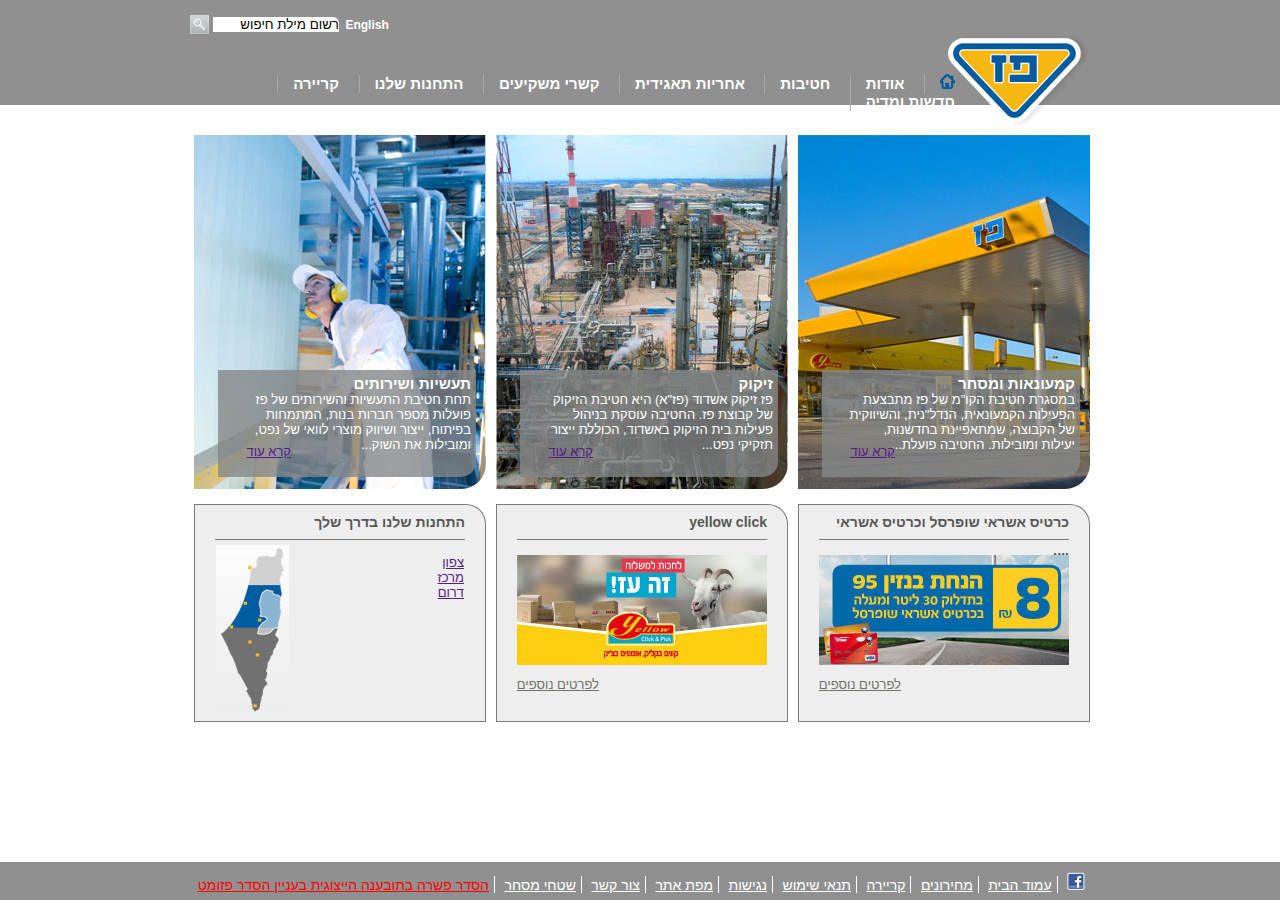
<file: index.html>
<!DOCTYPE html>
<html lang="en">
<head>
    <meta charset="UTF-8">
    <link rel="stylesheet" href="style.css">
    <title>Paz static WebSite Clone by RP</title>
</head>
<body>
    <header>
        <div class="top-container">
            <div class="search-box">
                <a href="#"><img src="IMAGES/search_button.png" alt="search"></a>
                <input id="top-search" type="text" name="top-search" value="רשום מילת חיפוש">
                <a href="#">English</a>
            </div>
            <div class="anchor-menu">
                <a href="index.html"><img src="IMAGES/paz_logo.png" alt="paz_logo" /></a>
            </div>
            <nav>
                <ul>
                    <li class="btn-home">
                        <a href="index.html"><img src="IMAGES/menu_home_blue_2.png" alt="home_btn"></a>
                    </li>
                    <li class="dropdown">
                        <a href="#">אודות</a>
                        <div class="dropdown-content">
                            <a href="#">אודות</a>
                            <a href="#">היסטוריה</a>
                            <a href="#">חזון&nbsp;וערכים</a>
                            <a href="#">מבנה&nbsp;הקבוצה</a>
                            <a href="#">חברי&nbsp;דירקטוריון</a>
                            <a href="#">הנהלת&nbsp;הקבוצה</a>
                            <a href="#">פרסים&nbsp;והוקרה</a>
                        </div>
                    </li>
                    <li class="dropdown">
                        <a href="#">חטיבות</a>
                        <div class="dropdown-content">
                            <a href="#">חטיבות</a>
                            <a href="#">קמעונעות&nbsp;ומסחר</a>
                            <a href="#">תעשיות&nbsp;ושרותים</a>
                            <a href="#">זיקוק</a>
                        </div>
                    </li>
                    <li class="dropdown">
                        <a href="#">אחריות תאגידית</a>
                        <div class="dropdown-content">
                            <a href="#">אחריות&nbsp;תאגידית</a>
                            <a href="#">הקור&nbsp;האתי</a>
                            <a href="#">מעורבות&nbsp;חברתית</a>
                            <a href="#">נגישות</a>
                            <a href="#">איכות&nbsp;הסביבה</a>
                            <a href="#">דירוג&nbsp;מעלה</a>
                        </div>
                    </li>
                    <li class="dropdown">
                        <a href="#">קשרי משקיעים</a>
                        <div class="dropdown-content">
                            <a href="#">פרופיל&nbsp;החברה</a>
                            <a href="#">דו"חות&nbsp;כספיים</a>
                            <a href="#">כלים&nbsp;למשקיע</a>
                            <a href="#">נתוני&nbsp;מניה</a>
                            <a href="#">אסיפות&nbsp;כלליות</a>
                        </div>
                    </li>
                    <li class="dropdown">
                        <a href="#">התחנות שלנו</a>
                        <div class="dropdown-content">
                            <a href="#">התחנות&nbsp;שלנו</a>
                            <a href="#">נגישות&nbsp;מתחמי&nbsp;פז</a>
                            <a href="#">רשימת&nbsp;תחנות</a>
                            <a href="#">מועדונים</a>
                        </div>
                    </li>
                    <li class="dropdown">
                        <a href="#">קריירה</a>
                        <div class="dropdown-content">
                            <a href="#">לעבוד&nbsp;בפז</a>
                            <a href="#">ניהול&nbsp;תחנת&nbsp;פז</a>
                            <a href="#">קריירה</a>
                        </div>
                    </li>
                    <li class="dropdown">
                        <a href="#">חדשות ומדיה</a>
                        <div class="dropdown-content">
                            <a href="#">פרסומות</a>
                            <a href="#">הודעות&nbsp;לעיתונות</a>
                        </div>
                    </li>
                </ul>
            </nav>
        </div>
    </header>
    <main>
        <div class="container">
            <div class="subtext">
                <h3>קמעונאות ומסחר</h3>
                <p>במסגרת חטיבת הקו"מ של פז מתבצעת הפעילות הקמעונאית, הנדל"נית, והשיווקית של הקבוצה, שמתאפיינת בחדשנות, יעילות ומובילות. החטיבה פועלת...</p>
                <a href="" target="_blank"><span>קרא עוד</span></a>
            </div>
        </div>
        <div class="container">
            <div class="subtext">
                <h3>זיקוק</h3>
                <p>פז זיקוק אשדוד (פז"א) היא חטיבת הזיקוק של קבוצת פז. החטיבה עוסקת בניהול פעילות בית הזיקוק באשדוד, הכוללת ייצור תזקיקי נפט...</p>
                <a href="" target="_blank"><span>קרא עוד</span></a>
            </div>
        </div>
        <div class="container">
            <div class="subtext">
                <h3>תעשיות ושירותים</h3>
                <p>תחת חטיבת התעשיות והשירותים של פז פועלות מספר חברות בנות, המתמחות בפיתוח, ייצור ושיווק מוצרי לוואי של נפט, ומובילות את השוק...</p>
                <a href="" target="_blank"><span>קרא עוד</span></a>
            </div>

        </div>
        <div class="bottom-cubes">
            <div class="bottom-container">
                <div class="header3">
                    <h3>כרטיס אשראי שופרסל וכרטיס אשראי יש</h3>
                </div>  
                <img src="IMAGES/paz_250x110059890678.jpg" alt="paz" />
                <span><a href="" target="_blank">לפרטים נוספים</a></span>                
            </div>
            <div class="bottom-container">
                <div class="header3">
                    <h3>yellow click</h3>
                </div>
                <img src="IMAGES/250X110571325734.jpg" alt="goat" />
                <span><a href="" target="_blank">לפרטים נוספים</a></span>
            </div>
            <div class="bottom-container">
                <div class="header3">
                    <h3>התחנות שלנו בדרך שלך</h3>
                </div>
                <div class="bottom-container-last-child">
                    <ul class="right-side">
                        <li><span><a href="">צפון</a></span></li>
                        <li><span><a href="">מרכז</a></span></li>
                        <li><span><a href="">דרום</a></span></li>
                    </ul>
                    <img id="ilImage" src="IMAGES/Untitled-3058756287.jpg" alt="il" />
                </div>
            </div>
        </div>
    </main>
    <footer class="div-footer">
        <nav>
            <ul>
                <li>
                    <a class="a-img" href="https://www.facebook.com/YellowPaz/" target="_blank"><img src="IMAGES/fb_icon.png" /></a>
                    <!-- <img src="IMAGES/fb_icon.png" /> -->
                </li>
                <li>
                    <a href="https://web.archive.org/web/20171018152543/http://www.paz.co.il/index.aspx?id=2263">עמוד&nbsp;הבית</a>
                </li>
                <li>
                    <a href="https://web.archive.org/web/20170705155824/http://www.paz.co.il/index.aspx?id=4386">מחירונים</a>
                </li>
                <li>
                    <a href="https://web.archive.org/web/20170705155824/http://www.paz.co.il/index.aspx?id=4168">קריירה</a>
                </li>
                <li>
                    <a href="https://web.archive.org/web/20170705155824/http://www.paz.co.il/index.aspx?id=4244">תנאי&nbsp;שימוש</a>
                </li>
                <li>
                    <a href="https://web.archive.org/web/20170705155824/http://www.paz.co.il/index.aspx?id=4520">נגישות</a>
                </li>
                <li>
                    <a href="https://web.archive.org/web/20170705155824/http://www.paz.co.il/index.aspx?id=4523">מפת&nbsp;אתר</a>
                </li>
                <li>
                    <a href="contact.html" target="_blank">צור&nbsp;קשר</a>
                </li>
                <li>
                    <a href="https://web.archive.org/web/20170705155824/http://www.paz.co.il/index.aspx?id=4456">שטחי&nbsp;מסחר</a>
                </li>

                <span><a href="https://web.archive.org/web/20170705155824/http://www.paz.co.il/index.aspx?id=4600">הסדר פשרה בתובענה הייצוגית בעניין הסדר פזומט</a></span>

            </ul>
        </nav>
    </footer>
</body>
</html>
</file>
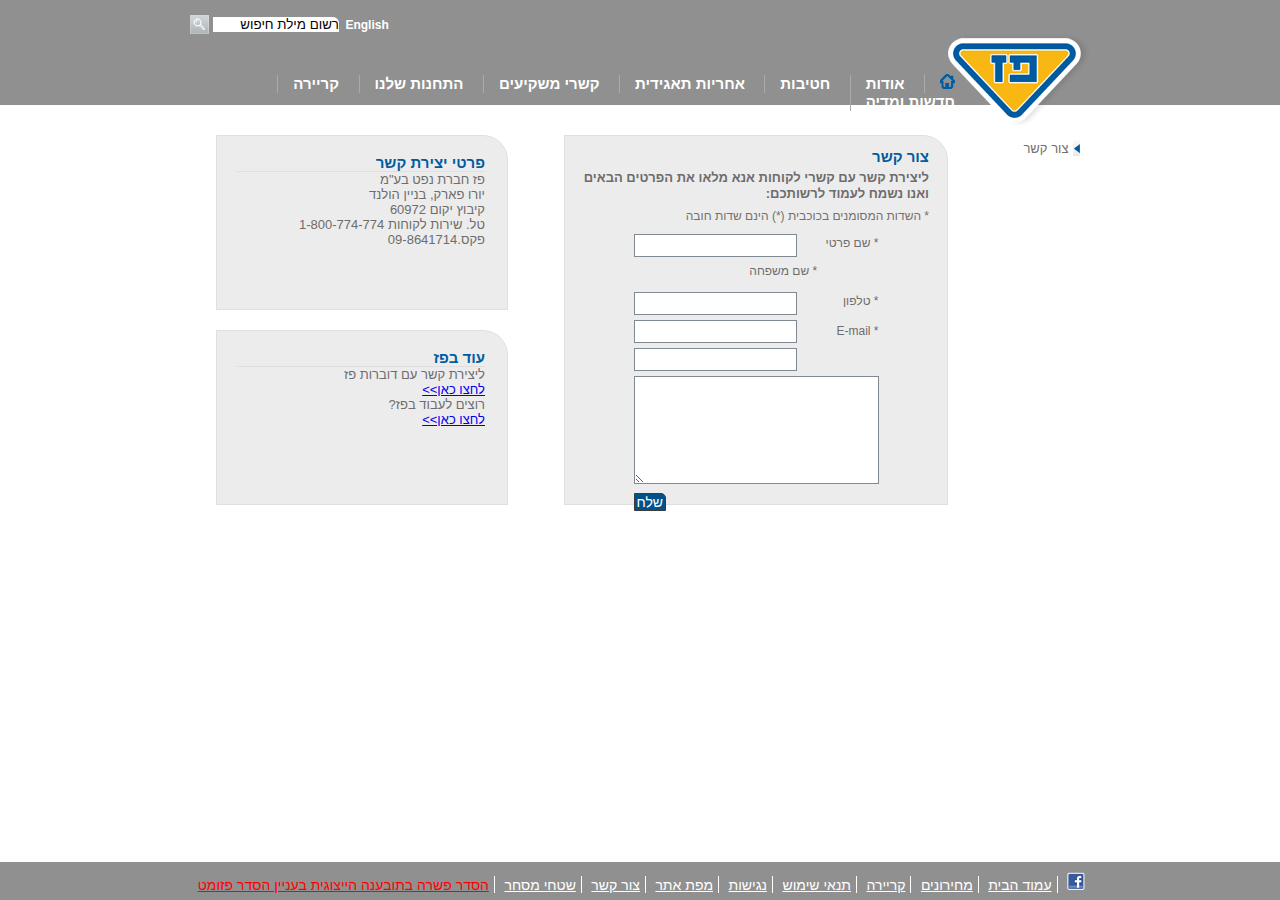
<file: contact.html>
<!DOCTYPE html>
<html lang="en">
<head>
    <meta charset="UTF-8">
    <link rel="stylesheet" href="style.css">
    <link rel="stylesheet" href="contactus.css">
    <title>Paz static WebSite Clone by RP</title>
</head>
<body>
<header>
    <div class="top-container">
        <div class="search-box">
            <a href="#"><img src="IMAGES/search_button.png" alt="search"></a>
            <input id="top-search" type="text" name="top-search" value="רשום מילת חיפוש">
            <a href="#">English</a>
        </div>
        <div class="anchor-menu">
            <a href="index.html"><img src="IMAGES/paz_logo.png" alt="paz_logo" /></a>
        </div>
        <nav>
            <ul>
                <li class="btn-home">
                    <a href="index.html"><img src="IMAGES/menu_home_blue_2.png" alt="home_btn"></a>
                </li>
                <li class="dropdown">
                    <a href="#">אודות</a>
                    <div class="dropdown-content">
                        <a href="#">אודות</a>
                        <a href="#">היסטוריה</a>
                        <a href="#">חזון&nbsp;וערכים</a>
                        <a href="#">מבנה&nbsp;הקבוצה</a>
                        <a href="#">חברי&nbsp;דירקטוריון</a>
                        <a href="#">הנהלת&nbsp;הקבוצה</a>
                        <a href="#">פרסים&nbsp;והוקרה</a>
                    </div>
                </li>
                <li class="dropdown">
                    <a href="#">חטיבות</a>
                    <div class="dropdown-content">
                        <a href="#">חטיבות</a>
                        <a href="#">קמעונעות&nbsp;ומסחר</a>
                        <a href="#">תעשיות&nbsp;ושרותים</a>
                        <a href="#">זיקוק</a>
                    </div>
                </li>
                <li class="dropdown">
                    <a href="#">אחריות תאגידית</a>
                    <div class="dropdown-content">
                        <a href="#">אחריות&nbsp;תאגידית</a>
                        <a href="#">הקור&nbsp;האתי</a>
                        <a href="#">מעורבות&nbsp;חברתית</a>
                        <a href="#">נגישות</a>
                        <a href="#">איכות&nbsp;הסביבה</a>
                        <a href="#">דירוג&nbsp;מעלה</a>
                    </div>
                </li>
                <li class="dropdown">
                    <a href="#">קשרי משקיעים</a>
                    <div class="dropdown-content">
                        <a href="#">פרופיל&nbsp;החברה</a>
                        <a href="#">דו"חות&nbsp;כספיים</a>
                        <a href="#">כלים&nbsp;למשקיע</a>
                        <a href="#">נתוני&nbsp;מניה</a>
                        <a href="#">אסיפות&nbsp;כלליות</a>
                    </div>
                </li>
                <li class="dropdown">
                    <a href="#">התחנות שלנו</a>
                    <div class="dropdown-content">
                        <a href="#">התחנות&nbsp;שלנו</a>
                        <a href="#">נגישות&nbsp;מתחמי&nbsp;פז</a>
                        <a href="#">רשימת&nbsp;תחנות</a>
                        <a href="#">מועדונים</a>
                    </div>
                </li>
                <li class="dropdown">
                    <a href="#">קריירה</a>
                    <div class="dropdown-content">
                        <a href="#">לעבוד&nbsp;בפז</a>
                        <a href="#">ניהול&nbsp;תחנת&nbsp;פז</a>
                        <a href="#">קריירה</a>
                    </div>
                </li>
                <li class="dropdown">
                    <a href="#">חדשות ומדיה</a>
                    <div class="dropdown-content">
                        <a href="#">פרסומות</a>
                        <a href="#">הודעות&nbsp;לעיתונות</a>
                    </div>
                </li>
            </ul>
        </nav>
    </div>
</header>
<main>
    <div class="right-column">
        <ul>
            <li>
                <img src="IMAGES/contact-us-bullet.png">
                <a href="#">צור&nbsp;קשר</a>
            </li>
        </ul>
    </div>
    <div class="center-column">
        <div class="top-center">

        </div>
        <div class="main-form">
            <div>
                <h3>צור קשר</h3>
            </div>
            <p>ליצירת קשר עם קשרי לקוחות אנא מלאו את הפרטים הבאים ואנו נשמח לעמוד לרשותכם:</p>
            <span>* השדות המסומנים בכוכבית (*) הינם שדות חובה</span>
            <form id="contact-us">
                <label for="fname" class="col-25">*&nbsp;שם&nbsp;פרטי</label>
                <input id="fname" class="col-75" type="text" name="firstname" required>
                <label for="lname" class="col-25">*&nbsp;שם&nbsp;משפחה</label>
                <input id="lname" class="col-75" type="text" name="lastname" required>
                <label for="pnumber" class="col-25">*&nbsp;טלפון</label>
                <input id="pnumber" class="col-75" type="text" name="phonenumber" required>
                <label for="email" class="col-25">*&nbsp;E-mail</label>
                <input id="email" class="col-75" type="email" name="email" required>
                <textarea name="comment" form="contact-us"></textarea>
                <input class="row" type="submit" value="שלח">
            </form>
        </div>
    </div>
    <div class="left-column">
        <div class="box">
            <div class="header">
                <h3>פרטי יצירת קשר</h3>
            </div>
            <p><span>פז חברת נפט בע"מ</span></p>
            <p>יורו פארק, בניין הולנד</p>
            <p>קיבוץ יקום 60972</p>
            <p>טל. שירות לקוחות 1-800-774-774</p>
            <p>פקס.09-8641714</p>
        </div>
        <div class="box">
            <div class="header">
                <h3>עוד בפז</h3>
            </div>
            <p>ליצירת קשר עם דוברות פז</p>
            <p><a href="#">לחצו כאן>></a> </p>
            <p>רוצים לעבוד בפז?</p>
            <p><a href="#">לחצו כאן>></a></p>
        </div>
    </div>
</main>
<footer class="div-footer">
    <nav>
        <ul>
            <li>
                <a class="a-img" href="https://www.facebook.com/YellowPaz/" target="_blank"><img src="IMAGES/fb_icon.png" /></a>
                <!-- <img src="IMAGES/fb_icon.png" /> -->
            </li>
            <li>
                <a href="https://web.archive.org/web/20171018152543/http://www.paz.co.il/index.aspx?id=2263">עמוד&nbsp;הבית</a>
            </li>
            <li>
                <a href="https://web.archive.org/web/20170705155824/http://www.paz.co.il/index.aspx?id=4386">מחירונים</a>
            </li>
            <li>
                <a href="https://web.archive.org/web/20170705155824/http://www.paz.co.il/index.aspx?id=4168">קריירה</a>
            </li>
            <li>
                <a href="https://web.archive.org/web/20170705155824/http://www.paz.co.il/index.aspx?id=4244">תנאי&nbsp;שימוש</a>
            </li>
            <li>
                <a href="https://web.archive.org/web/20170705155824/http://www.paz.co.il/index.aspx?id=4520">נגישות</a>
            </li>
            <li>
                <a href="https://web.archive.org/web/20170705155824/http://www.paz.co.il/index.aspx?id=4523">מפת&nbsp;אתר</a>
            </li>
            <li>
                <a href="https://web.archive.org/web/20170705155824/http://www.paz.co.il/index.aspx?id=4259">צור&nbsp;קשר</a>
            </li>
            <li>
                <a href="https://web.archive.org/web/20170705155824/http://www.paz.co.il/index.aspx?id=4456">שטחי&nbsp;מסחר</a>
            </li>

            <span><a href="https://web.archive.org/web/20170705155824/http://www.paz.co.il/index.aspx?id=4600">הסדר פשרה בתובענה הייצוגית בעניין הסדר פזומט</a></span>

        </ul>
    </nav>
</footer>
</body>
</html>
</file>
<file: style.css>
* {
    /* box-sizing: border-box; */
    margin: 0;
    padding: 0;
}

body {
    direction: rtl;
    font-family: 'Arial (Hebrew)', Arial, sans-serif;
}

header, footer {
    width: 100%;
    background-color: #909090;
}

header {
    height: 105px;
}

header > div, main, footer > nav {
    width: 900px;
}

header > div, main, .bottom-container > img, .bottom-container > div {
    margin: 0 auto;
}

/* Header Search box and Menu */
.search-box {
    position: relative;
    direction: ltr;
    padding-top: 15px;
}

.search-box > a {
    font-size: 12px;
    font-weight: bold;
    color: white;
    text-decoration: none;
    padding-left: 2px;
    margin: 0;
}

.search-box > input {
    width: 126px;
    border: 0 none;
    border-top-right-radius: 6px;
    margin-left: 2px;
    text-align: right;
}

.search-box > a > img {
    float: left;
}

.search-box::after {
    content: "";
    display: table;
    clear: both;
}
    /* main menu code */
.anchor-menu {
    position: absolute;
}

header > div.top-container > nav > ul {
    list-style: none;
    margin-right: 120px;
    margin-top: 40px;
}

header > div.top-container > nav > ul > li {
    display: inline-block;
    margin: 0;
    padding: 0 10px;
    border-left: 1px solid #aaaaaa;
}

header > div.top-container > nav > ul > li > a, .dropdown-content > a {
    text-decoration: none;
    font-size: 15px;
    font-weight: bold;
    color: white;
}

.dropdown {
    position: relative;
}

.dropdown-content {
    position: absolute;
    background-color: #909090;
    top: 20px;
    display: none;
    z-index: 3;
}

.dropdown-content > a {
    padding: 5px;
}

.dropdown:hover .dropdown-content, .dropdown-content > a {
    display: block;
}

.dropdown-content:hover > .dropdown-content {
    display: block;
}

/* Main Div and Content */
.container {
    float: right;
    box-sizing: border-box;
    display: block;
    margin-top: 30px;
    background-image: url("IMAGES/1908364606615453350.JPG");
    width: 292px;
    height: 354px;
    border-bottom-right-radius: 25px;
}

.container:nth-child(2) {
    background-image: url("IMAGES/Picture-046410251500.jpg");
}

.container:nth-child(2), .bottom-container:nth-child(2) {
    margin-right: 10px;
    margin-left: 10px;
}

.container:nth-child(3) {
    background-image: url("IMAGES/291_354410564000.jpg");
}

.subtext {
    width: 248px;
    height: 97px;
    background-color: rgba(133, 135, 136, 0.8);
    color: white;
    margin-top: 235px;
    margin-right: 10px;
    padding: 5px;
    font-size: 13px;
    border-bottom-right-radius: 15px;
}

.subtext > p {
    width: 228px;
    height: 52px;
}

.subtext > a > span {
    margin-top: 20px;
    margin-right: 180px;
}

.bottom-container {
    float: right;
    margin-top: 15px;
    width: 290px;
    height: 216px;
    background-color: #eeeeee;
    border-top-right-radius: 20px;
    border: 1px solid rgba(58, 58, 58, 0.644);
    margin-bottom: 60px;
}

.bottom-container > .header3 {
    width: 250px;
    height: 34px;
    margin-bottom: 15px;
    border-bottom: 1px solid rgba(58, 58, 58, 0.644);
}

.bottom-container > div > h3 {
    font-size: 14px;
    font-weight: bold;
    line-height: 34px;
    text-align: right;
    color: #575757;
}

.bottom-container > img {
    display: block;
    padding-bottom: 10px;
}

.bottom-container > span > a {
    font-size: 13px;
    color: #72716d;
    margin-right: 188px;
}

.bottom-container > div > ul {
    list-style: none;
}

.bottom-container-last-child {
    position: relative;
}

.right-side {
    font-size: 13px;
    color: #72716d;
    margin-right: 21px;
}

#ilImage {
    position: absolute;
    top: -10px;
    left: 21px;
}

.bottom-container::after {
    content: "";
    display: table;
    clear: both;
}

/* Footer Design */
footer {
    height: 38px;
    position: fixed;
    bottom: 0;
}

footer > nav {
    margin: 10px auto 10px;
}

nav > ul > li {
    list-style: none;
    display: inline;
    text-decoration: none;
    border-left: 1px white solid;
}

nav > ul > li > a > img {
    display: inline-block;
}

nav > ul > li > a, nav > ul > span {
    color: white;
    font-size: 14px;
    padding: 5px;
    text-align: center;
}

nav > ul > span > a {
    color: red;
}

a:hover, .dropdown > ul > li > a:hover {
    text-decoration: underline;
    color: #005CA0;
}
</file>
<file: contactus.css>
body {
    box-sizing: border-box;
}

/* Contact Us Form/Page */
.right-column {
    width: 122px;
    padding-right: 10px;
}

.right-column, .center-column, .left-column {
    margin-top: 30px;
    float: right;
}

.right-column > ul > li {
    list-style: none;
}

.right-column > ul > li > a {
    text-decoration: none;
    font-size: 13px;
    color: #72716d;
}

.right-column > ul > li > img {
    margin-top: 5px;
    vertical-align: text-bottom;
}

a:hover, ul > li > a:hover {
    color: #005CA0 !important;
    text-decoration: underline;
}

.center-column {
    width: 440px;
}

.box, .main-form {
    border: 1px solid #dfdfdf;
    background: #ececec;
    border-top-right-radius: 25px;
}

.main-form {
    width: 346px;
    height: 344px;
    padding: 12px 18px;
    margin: 0 10px 20px;
}

.main-form > p {
    color: #6d6d6d;
    font-size: 13px;
    font-weight: bold;
    line-height: 1.2;
    margin: 5px 0;
}

.main-form > span {
    color: #72716d;
    font-size: 12px;
}

form {
    width: 245px;
    margin: 10px auto;
    display: block;
}

label {
    color: #6d6d6d;
    display: inline-block;
    text-align: right;
    height: 23px;
    font-size: 12px;
    padding-top: 2px;
}

.col-75, .col-25 {
    margin-bottom: 5px;
}

.col-25 {
    width: 25%;
    float: right;
}

.col-75 {
    width: 75%;
    float: left;
}

textarea {
    color: #6d6d6d;
    width: 237px;
    height: 100px;
    padding: 3px;
    border: 1px solid #808992;
    margin-bottom: 5px;
}

form > input[type="text"], form > input[type="email"] {
    width: 155px;
    padding: 3px;
    border: 1px solid #808992;
}

form > input[type="submit"] {
    float: left;
    background-color: #02528a;
    border: 1px solid #3c3c3c;
    border-top-right-radius: 5px;
    color: white;
    font-size: 14px;
    padding: 0 2px 0;
    cursor: pointer;
}

form > input[type="submit"]:hover {
    background-color: yellow;
    border: 1px solid yellow;
    color: #3c3c3c;
}

.row::after {
    content: "";
    clear: both;
    display: table;
}

.box {
    width: 246px;
    height: 140px;
    padding: 18px 22px 15px;
    margin: 0 10px 20px;
}

.box > p {
    font-size: 13px;
    color: #6d6d6d;
}

h3 {
    font-size: 15px;
    font-weight: bold;
    color: #005ca0;
}

.header {
    width: 248px;
    border-bottom: 1px solid #dfdfdf;
}

.box::after {
    content: "";
    clear: both;
    display: table;
}
</file>
